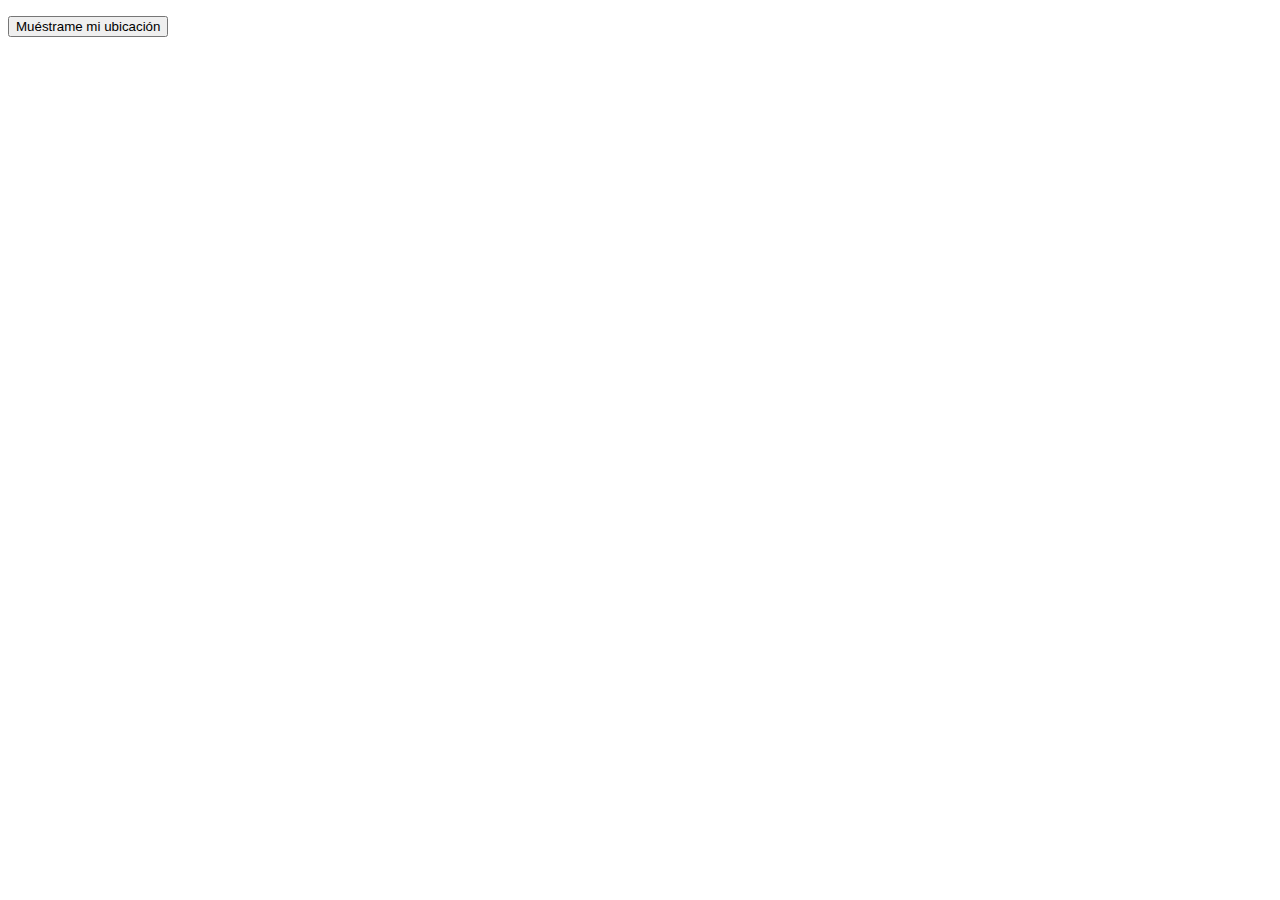
<file: geolocalizacion/geo_no_map.html>
<!doctype html>
<html lang="es">
<head>
    <title>Geolocalización y Google Maps</title>
	<meta charset="UTF-8" />
	<meta name="viewport" content="width=device-width, initial-scale=1.0"> 
	<meta name="author" content="PFW" />
	<script>
		function geoFindMe() {
		  var output = document.getElementById("out");

		  if (!navigator.geolocation){
		    output.innerHTML = "<p>Tu navegador no soporta la Geolocalización</p>";
		    return;
		  }

		  function success(position) {
		    var latitude  = position.coords.latitude;
		    var longitude = position.coords.longitude;

		    output.innerHTML = '<p>La latitud es ' + latitude + '° <br>La longitud es ' + longitude + '°</p>';

		    var img = new Image();
		    img.src = "http://maps.googleapis.com/maps/api/staticmap?center=" + latitude + "," + longitude + "&zoom=13&size=300x300&sensor=false";

		    output.appendChild(img);
		  };

		  function error() {
		    output.innerHTML = "No se puede obtener su ubicación";
		  };

		  output.innerHTML = "<p>Locatlizando...</p>";

		  navigator.geolocation.getCurrentPosition(success, error);
		}	
	</script>
</head>
<body>
    <p><button onclick="geoFindMe()">Muéstrame mi ubicación</button></p>
	<div id="out"></div>
</body>
</html>
</file>
